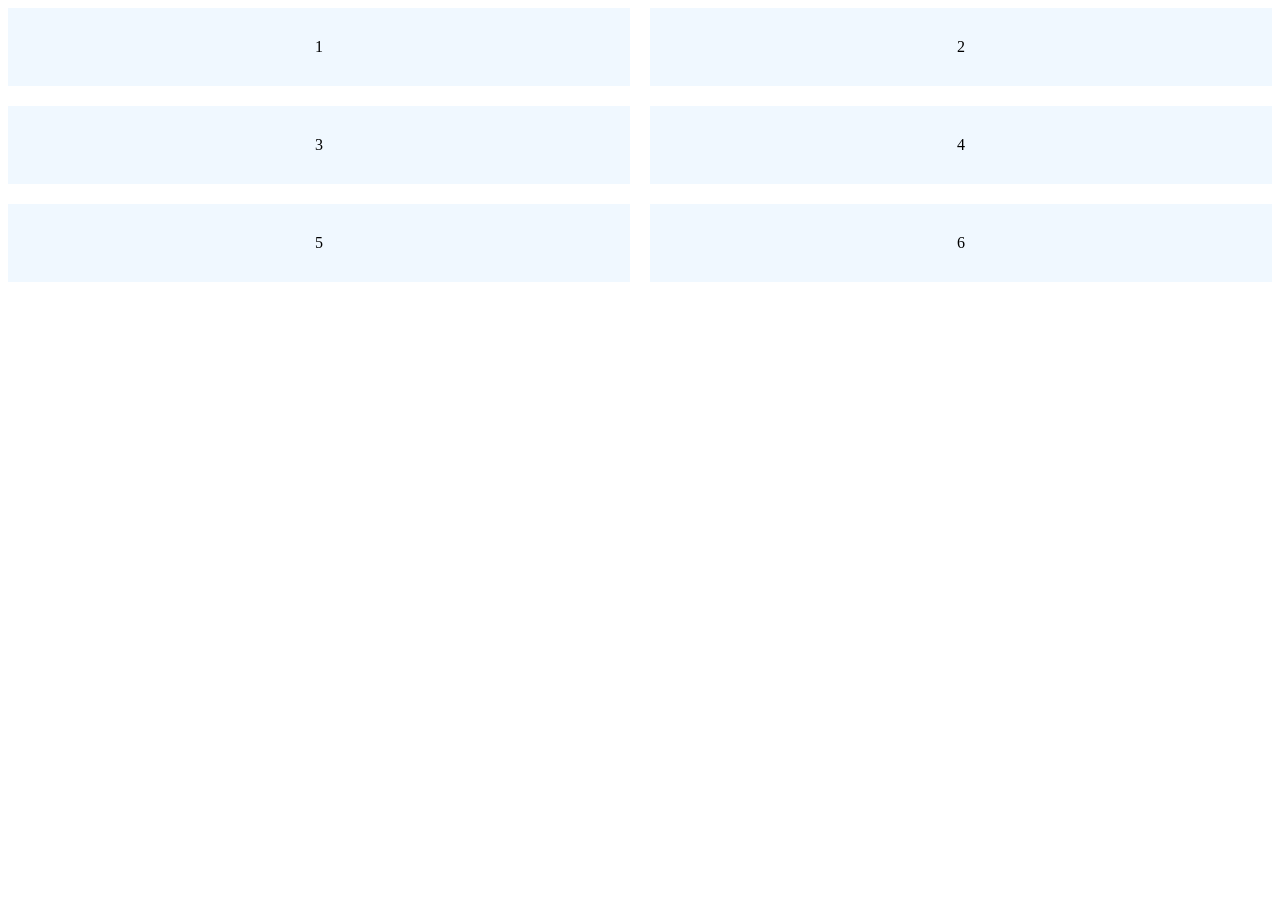
<file: index1.html>
<!doctype html>
<html lang="en">
  <head>
    <meta charset="UTF-8" />
    <meta name="viewport" content="width=device-width" initial-scale="1.0" />
    <title>Salaam Bank Staff Portal</title>
    <link rel="stylesheet" href="css/style1.css">
  </head>
  <body>
    <div class="grid-container">
        <div class="grid-item">1</div>
         <div class="grid-item">2</div>
          <div class="grid-item">3</div>
           <div class="grid-item">4</div>
            <div class="grid-item">5</div>
             <div class="grid-item">6</div>
    </div>


  </body>
</html>
</file>
<file: css/style1.css>
.grid-container{
    display:grid;
    grid-template-columns: repeat(2,1fr);

    gap: 20px;
}



.grid-item{

    background-color:aliceblue;
    padding: 30px;
    text-align:center;
}

@media (max-width:600px){
    .grid-container{
        grid-template-columns: 1fr;
    }
}
</file>
